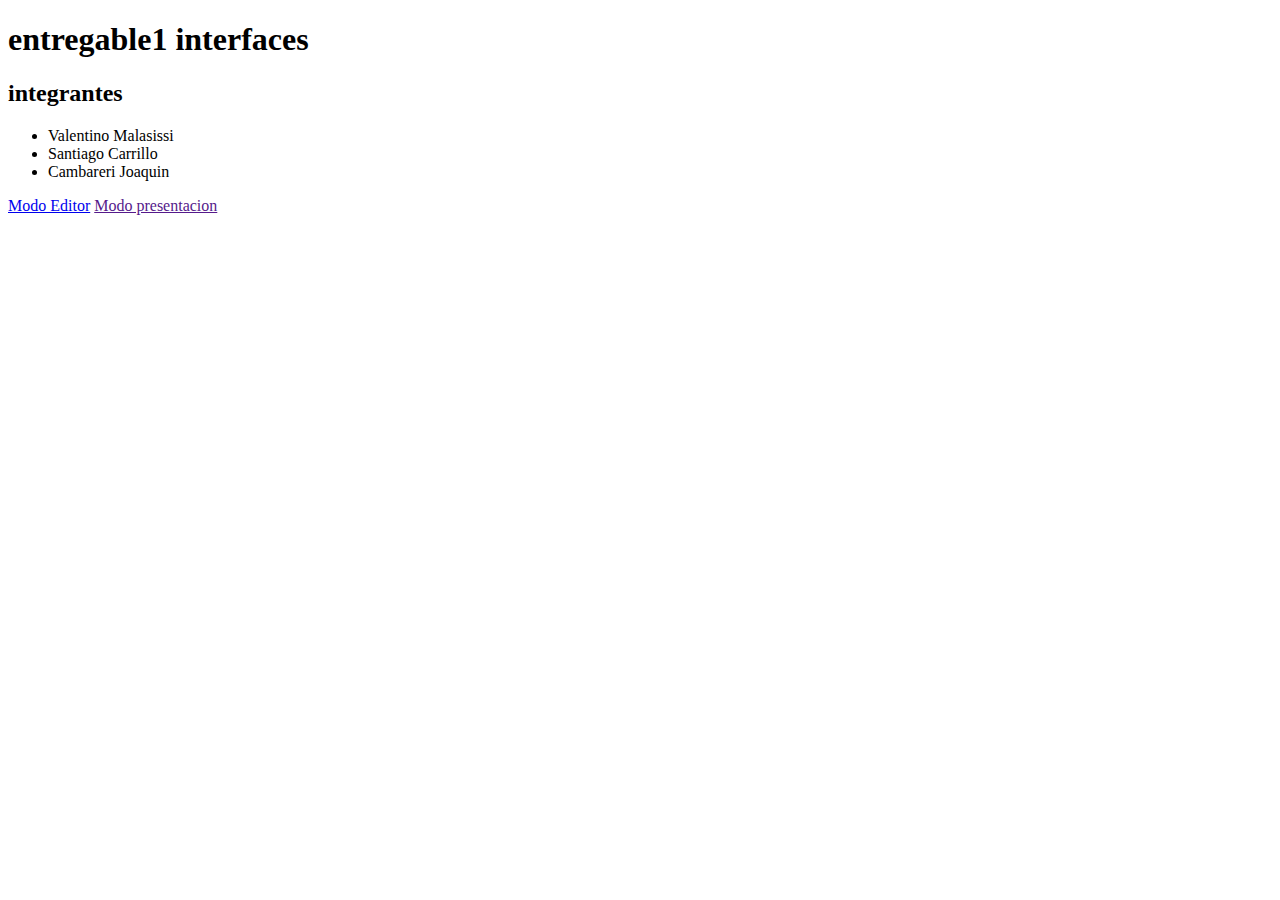
<file: index.html>
<!DOCTYPE html>
<html lang="en">
<head>
    <meta charset="UTF-8">
    <meta name="viewport" content="width=device-width, initial-scale=1.0">
    <title>entregable1</title>
</head>
<body>
    <h1>entregable1 interfaces</h1>
    <h2>integrantes</h2>
    <ul>
        <li>Valentino Malasissi</li>
        <li>Santiago Carrillo</li>
        <li>Cambareri Joaquin</li>
    </ul>
    <a href="https://www.figma.com/design/72JtXAAEFD8aSRkJdMAoAl/Trabajo?node-id=19-3&t=aK5RxQea1vg3YRVz-1">Modo Editor</a>
    <a href="">Modo presentacion</a>
</body>
</html>
</file>
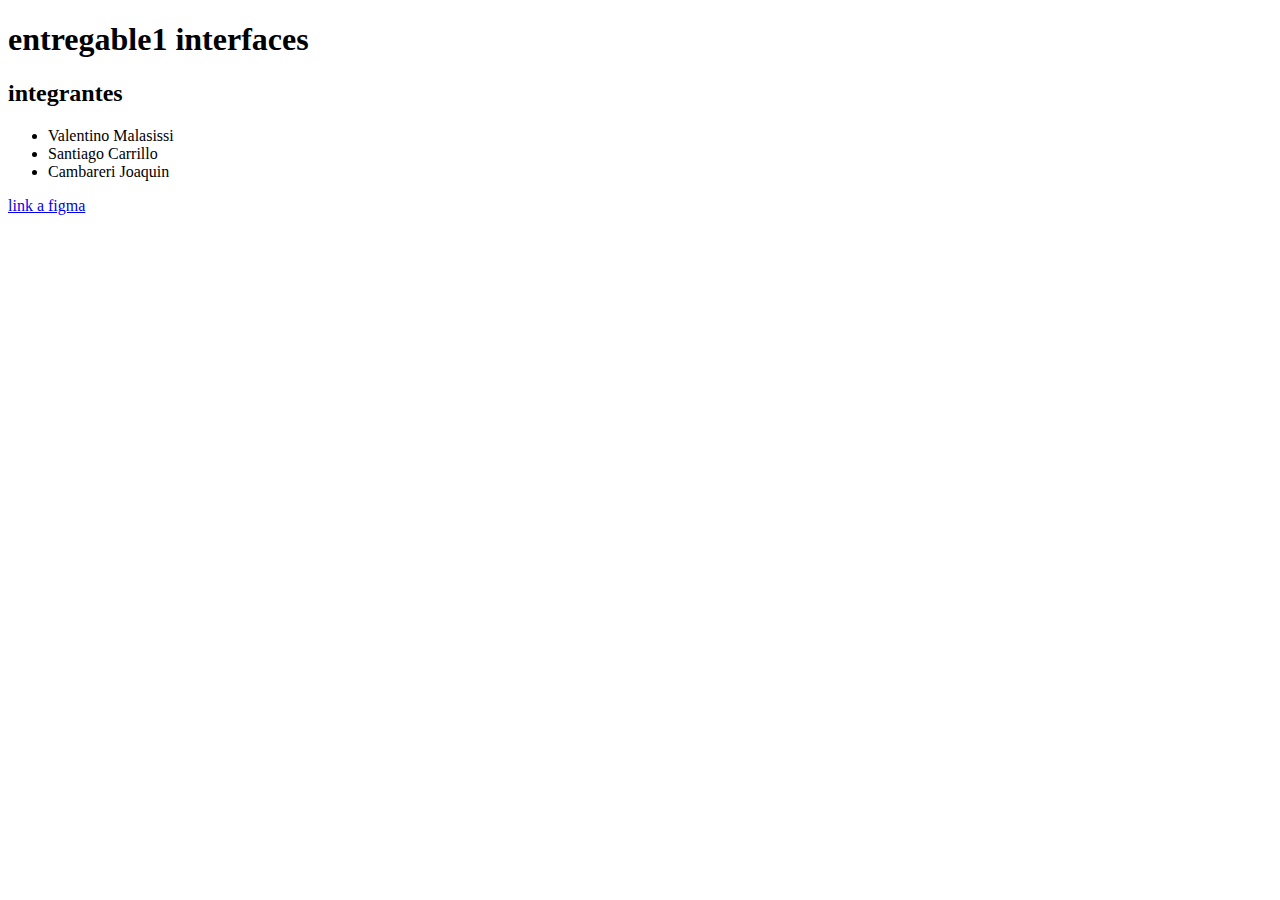
<file: Entrega1.html>
<!DOCTYPE html>
<html lang="en">
<head>
    <meta charset="UTF-8">
    <meta name="viewport" content="width=device-width, initial-scale=1.0">
    <title>entregable1</title>
</head>
<body>
    <h1>entregable1 interfaces</h1>
    <h2>integrantes</h2>
    <ul>
        <li>Valentino Malasissi</li>
        <li>Santiago Carrillo</li>
        <li>Cambareri Joaquin</li>
    </ul>
    <a href="https://www.figma.com/design/72JtXAAEFD8aSRkJdMAoAl/Trabajo?node-id=19-3&t=aK5RxQea1vg3YRVz-1">link a figma</a>
</body>
</html>
</file>
